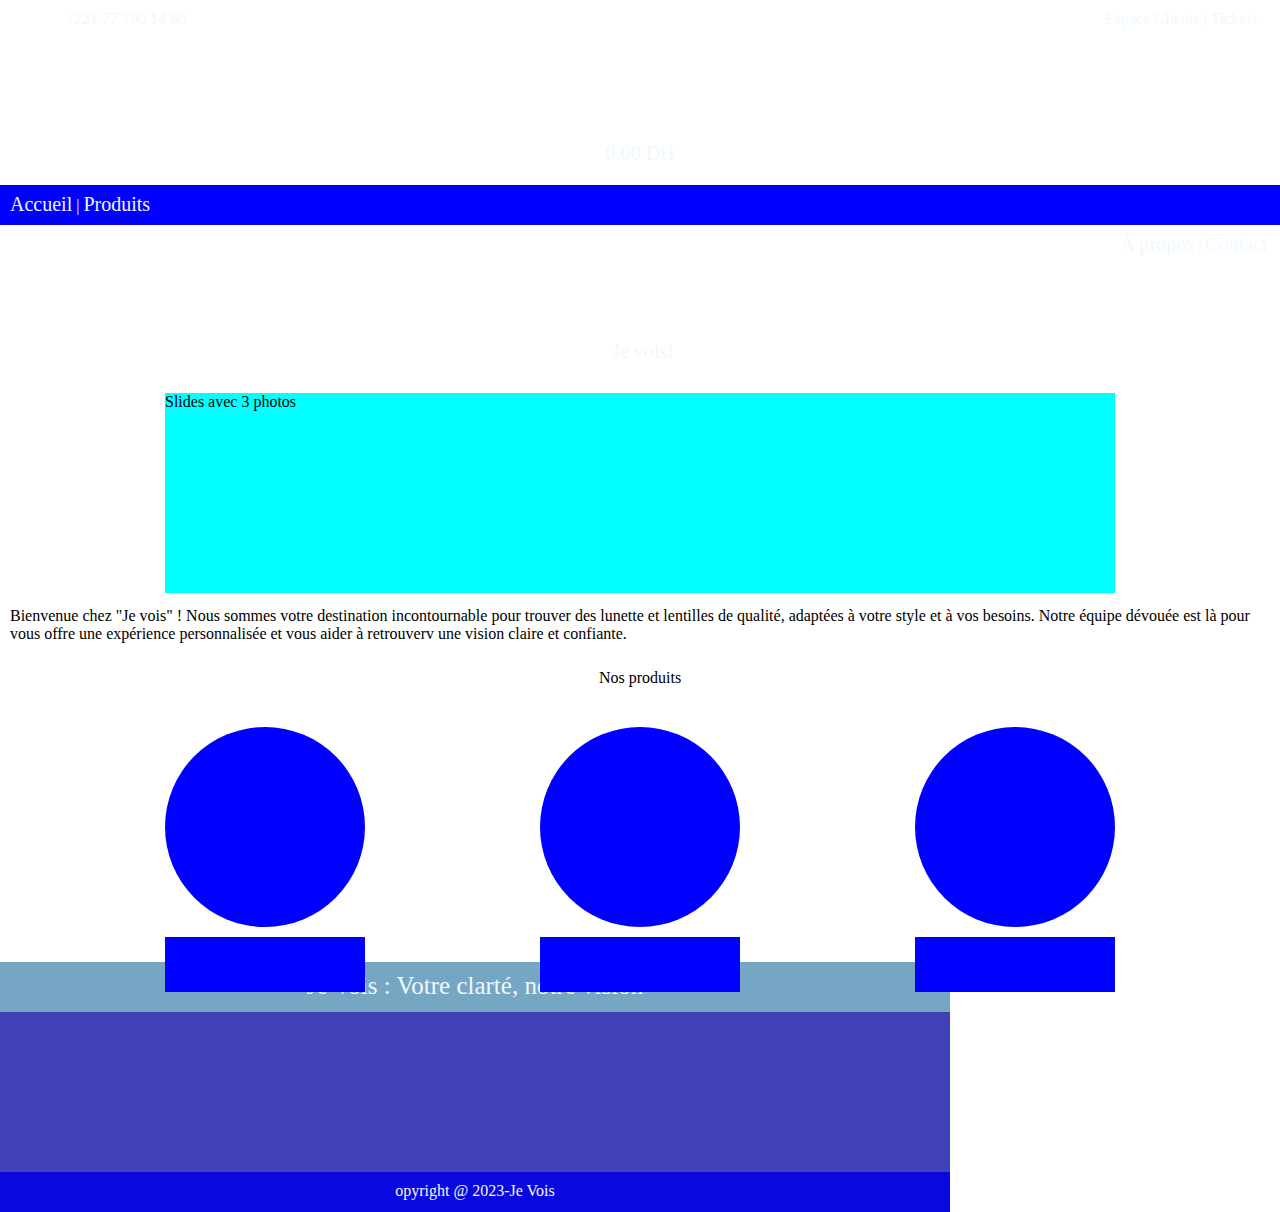
<file: index.html>
<!DOCTYPE html>
<html lang="en">
<head>
    <meta charset="UTF-8">
    <meta name="viewport" content="width=device-width, initial-scale=1.0">
    <title>E-commerce</title>
    <link rel="stylesheet" href="style.css">
</head>
<body>
    <div class="entete">
        <div class="entexte1">
            <div id="icon"> <img src="images/phone.png" alt="" id="icon"> </div>
            <div id="num"> +221 77 790 14 60 </div>
        </div>
        <div class="entexte2"> <div id="entext2"> <a href="">Espace Clients</a>  | <a href="">Tickets</a> </div></div>
    </div>
    <div class="pert1">
        <div id="lesprix">
            <div id="chariot"> <img src="images/chariot.png" alt="" id="chariot"></div>
            <div id="prix"> 0.00 DH</div>
        </div>
    </div>
    <div class="menu">
        <div class="dmenu"> <a href="index.html" dmenu> Accueil</a>  |  <a href="produits.html" dmenu>Produits</a></div>
        </div>
        <div class="gmenu"> <a href="" gmenu>À propos</a>  |  <a href="" gmenu>Contact</a></div>
    </div>
    <div id="cercle"><div id="lunette"><img src="images/eyeglasses.png" alt="" id="verre"> <center id="read"> Je vois!</center></div></div>
   
    <div class="slides"> <div id="ecrit">Slides avec 3 photos</div> </div>

    <div class="present">
        <div id="presentation"><center id="nous">Qui sommes vous ?</center></div>
    </div>

    <div class="propos">
        <p id="propos">Bienvenue chez "Je vois" ! Nous sommes votre destination incontournable pour trouver des lunette et lentilles de qualité, adaptées à votre style et à vos besoins. Notre équipe dévouée est là pour vous offre une expérience personnalisée et vous aider à retrouverv une vision claire et confiante.</p>
    </div>

    <div class="prese">
        <div id="presentat"><center id="tous">Nos produits </center></div>
    </div>

    <div class="lesimages">
        <div id="image1">
            <div id="img1"></div>
            <div id="tit1"></div>
        </div>
        <div id="image2">
            <div id="img1"></div>
            <div id="tit1"></div>
        </div>
        <div id="image3">
            <div id="img1"></div>
            <div id="tit1"></div>
        </div>
    </div>

    <div class="footer">
        <div id="tex"> <center id="slogan">Je Vois : Votre clarté, notre vision</center>  </div>
        <div id="texim"></div>
        <div id="foot"> <center id="footer">opyright @ 2023-Je Vois</center> </div>
    </div>


</body>
</html>
</file>
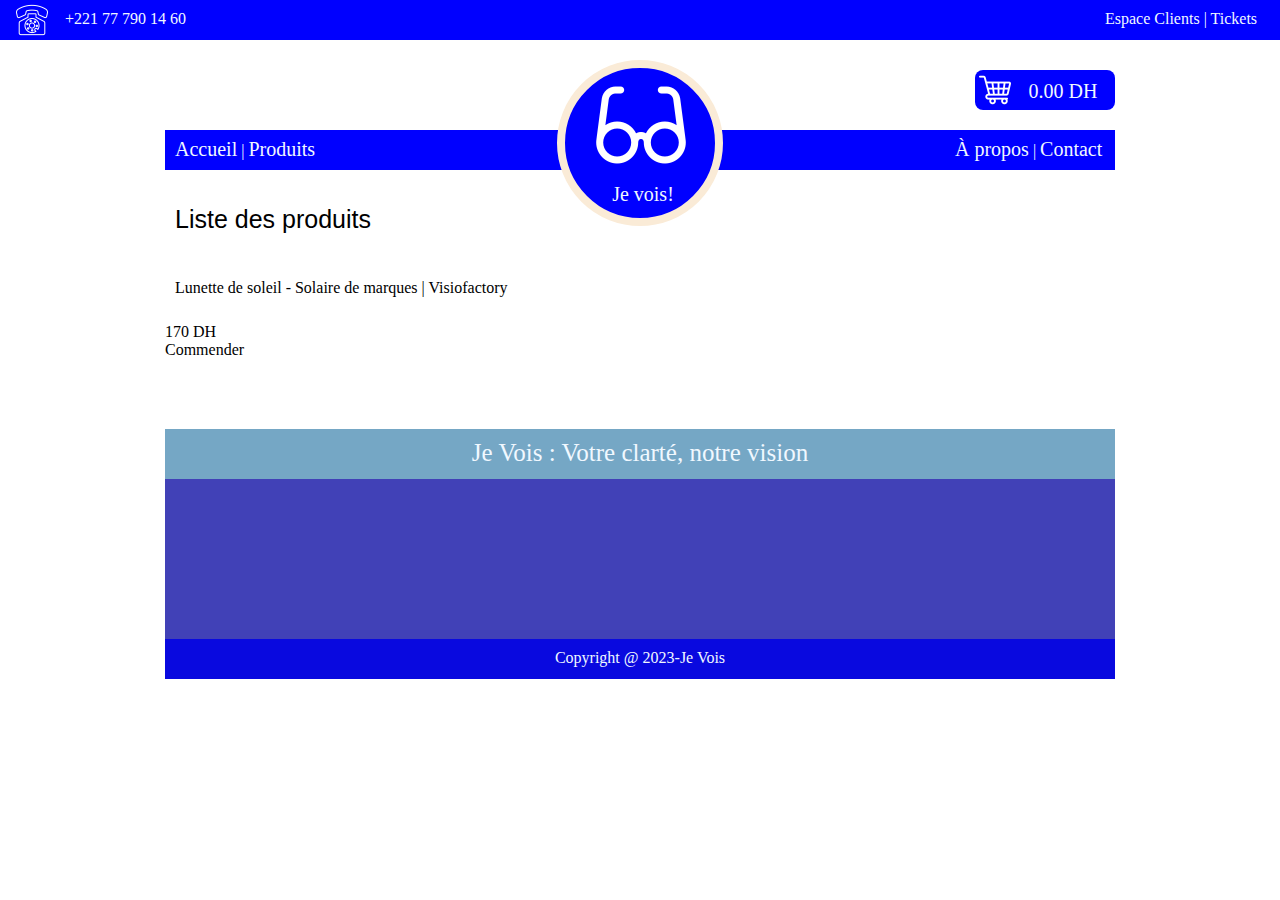
<file: produits.html>
<!DOCTYPE html>
<html lang="en">
<head>
    <meta charset="UTF-8">
    <meta name="viewport" content="width=device-width, initial-scale=1.0">
    <title>E-commerce</title>
    <link rel="stylesheet" href="css/style.css">
</head>
<body>
    <div class="tableau-bord">
            <div class="entexte1">
                <div id="icon"> <img src="images/phone.png" alt="" id="icon"> </div>
                <div id="num"> +221 77 790 14 60 </div>
            </div>
            <div class="entexte2"> 
                <div id="entext2"> <a href="">Espace Clients</a>  | <a href="">Tickets</a> </div>
            </div>
    </div>
    <header>
        <div class="header">
            <div class="panier">
            <div id="espacepanier">
                <div id="paniermarche"> <img src="images/chariot.png" alt="" id="paniermarche"></div>
                <div id="prix"> 0.00 DH</div>
            </div>
        </div>
        <div class="menu">
            <div class="dmenu"> <a href="index.html"> Accueil</a>  |  <a href="produits.html">Produits</a></div>

            <div class="gmenu"> <a href="" gmenu>À propos</a>  |  <a href="" gmenu>Contact</a></div>

            <div class="cercle">
                <div id="lunette"><img src="images/eyeglasses.png" alt="" id="verre"> <center id="read"> Je vois!</center></div>
            </div>
        </div>
    </div>
    </header>
    <main class="lesproduits">
        <div class="titreproduits"><p>Liste des produits</p></div>
        
        <div class="contener">
            <div id="bloc">
                <div id="photo">

                </div>
                <div id="descriptionlunette">
                    <p id="descrirelunette"> Lunette de soleil - Solaire de marques | Visiofactory</p>
                </div>
                <div id="prixlunette">170 DH</div>

                <div id="commender">Commender</div>

            </div>
            
            <div style="clear: both;"></div>    
        </div>

    </main>
    <footer>
        <div class="footer">
            <div class="piedpage">
                <div id="tex"> <center id="slogan">Je Vois : Votre clarté, notre vision</center>  </div>
                <div id="texim"></div>
                <div id="foot"> <center id="footer">Copyright @ 2023-Je Vois</center> </div>
            </div>
        </div>
    </footer>
</body>
</html>
</file>
<file: style.css>
body{
    margin: 0px;
}
.tableau-bord{
    margin-top: 0px;
    width: 100%;
    height: 40px;
    background: blue;
}

.entexte1{
    width: 300px;
    height: 40px;
    float: left;
}

#icon{
    margin-top: 2px;
    margin-left: 8px;
    width: 32px;
    height: 32px;
    float: left;
}

#num{
    margin: 10px;
    margin-left: 25px;
    width: 150px;
    height: 40px;
    float: left;
    color: aliceblue;
}

.entexte2{
    width: 175px;
    height: 40px;
    float: right;
}

#entext2{
    margin-top: 10px;
    margin-left: 25px;
    width: 175px;
    height: 40px;
    color: aliceblue;
    float: right;  
}

#entext2 a{
    text-decoration: none;
    color: aliceblue;
}

.header{
    width: 950px;
    min-height: 100px;
    margin: 0px auto;
}

.panier{
    width: 100%;
    height: 40px;
    margin-top: 30px;
}

#espacepanier{
    background-color: blue;
    width: 140px;
    height: 40px;
    float: right;
    border-radius: 8px;
}

#paniermarche{
    width: 32px;
    height: 32px;
    float: left;
    margin: 2px;
}

#prix{
    color: aliceblue;
    text-align: center;
    font-size: 20px;
    font-family: 'Times New Roman', Times, serif;
    margin-top: 10px;
}

.menu{
    width: 100%;
    height: 40px;
    background-color: blue;
    margin-top: 20px;
}

.dmenu{
    width: 160px;
    height: 40px;
    float: left; 
    color: aliceblue; 
    margin-top: 8px; 
    margin-left: 10px;
}

.dmenu a{
    text-align: center;
    color: aliceblue;
    font-size: 20px;
    font-family: 'Times New Roman', Times, serif;
    text-decoration: none;
   
}

.gmenu{
    width: 160px;
    height: 40px;
    float: right; 
    color: aliceblue; 
    margin-top: 8px; 
}

.gmenu a{
    text-align: center;
    color: aliceblue;
    font-size: 20px;
    font-family: 'Times New Roman', Times, serif;
    text-decoration: none;
   
}

.cercle{
    width: 150px;
    height: 150px;
    background-color: blue;
    margin: 0px auto;
    border-radius: 50%;
    border-style: solid;
    border-width: 8px;
    border-color: antiquewhite;
    position: relative;
    top: -70px;
    z-index: 1;
}

#lunette{
    margin-left: 12px;
    margin-top: -7px;
}

#read{
    font-size: 20px;
    font-family: 'Times New Roman', Times, serif;
    margin-top: -10px;
    margin-right: 6px;
    color: aliceblue;
}


.main{
    width: 950px;
    margin: 0px auto;
}

.slides{
    width: 950px;
    height: 200px;
    background-color: aqua;
    position: relative;
    margin: 0px auto;
    top: 30px;
}

#imageslides{
    font-size: 35px;
    font-family: Arial, Helvetica, sans-serif;
    text-align: center;
    padding: 75px;
}

.lignentete{
    width: 100%;
    height: 6px;
    background-color: blue;
    position: relative;
    top: 70px;
}

#tittretxt{
    width: 175px;
    height: 40px;
    float: left;
    background-color: blue;
    position: relative;
    top: -35px;
}

#question{
    margin-top: 8px;
    font-size: 20px;
    font-family: 'Times New Roman', Times, serif;
    color: aliceblue;
    text-align: center;
}

.texte{
    margin-left: 5px;
    text-align: center;
    margin-bottom: 10px;
    margin-top: 70px;
    width: 950px;
    font-size: 20px;
}

p{
    padding: 10px;
}

.lignentete2{
    width: 100%;
    height: 6px;
    background-color: blue;
    position: relative;
    top: 20px;
}

#tittretxt2{
    width: 175px;
    height: 40px;
    margin: 0px auto;
    background-color: blue;
    position: relative;
    top: -35px;
}

.lesimages{
    width: 950px;
    height: 275px;
    position: relative;
    margin: 0px auto;
    top: 40px;
}

#image1{
    width: 200px;
    height: 275px;
    position: relative;
}

#image2{
    width: 200px;
    height: 275px;
    position: relative;
    margin: 0px auto;
    top: -275px;
}

#image3{
    width: 200px;
    height: 275px;
    position: relative;
    top: -550px;
    right: -750px;
}

#img1{
    width: 200px;
    height: 200px;
    background-color: blue;
    border-radius: 100%;
}

#tit1{
    width: 200px;
    height: 55px;
    background-color: blue;
    margin-top: 10px;
}

.piedpage{
    width: 950px;
    height: 250px;
    position: relative;
    margin: 0px auto;
    top: 70px;
}

#tex{
    width: 950px;
    height: 50px;
    background-color: rgb(117, 167, 197);
    font-size: 25px;
    margin-top: 0px;
    color: aliceblue;
    text-align: center;
}

#slogan{
    padding-top: 10px;
}

#texim{
    width: 950px;
    height: 160px;
    background-color: rgb(65, 65, 183);
}

#foot{
    width: 950px;
    height: 40px;
    background-color: rgb(9, 9, 223);
}

#footer{
    padding-top: 10px;
    font-size: 16px;
    color: aliceblue;
}

/*---------------------------- Page Produits --------------------------------------*/

.lesproduits{
    width: 950px;
    margin: 0px auto;

}

.titreproduits{
    width: 950px;
    font-size: 25px;
    margin: 0px auto;
    font-family: 'Lucida Sans', 'Lucida Sans Regular', 'Lucida Grande', 'Lucida Sans Unicode', Geneva, Verdana, sans-serif;
}

.bloc{
    width: 220px;
    height: 250px;
    float: left;
    border-radius: 10px;
    background-color: blue;
    margin-left: 15px;
    margin-bottom: 15px;
}

.photo{
    width: 206px;
    height: 150px;
    position: relative;
    border-radius: 10px;
    background-color: grey;
    margin: 0px auto;
    top: 7px;
    overflow: hidden;
}

.descriptionlunette{
    width: 210px;
    height: 50px;
    position: relative;
    border-radius: 10px;
    background-color: whitesmoke;
    margin: 0px auto;
    top: 15px;
}

.descrirelunette{
    margin-top: -5px;
}

.prilunette{
    width: 75px;
    height: 25px;
    float: left;
    position: relative;
    border-radius: 10px;
    background-color: whitesmoke;
    margin: 0px auto;
    top: 15px; 
    left: 7px;
}

.prilunette{
    margin-top: 8px;
    font-size: 12px;
}

.prixlunette{
    width: 75px;
    height: 25px;
    float: left;
    border-radius: 10px;
    background-color: whitesmoke;
    margin-top: 23px; 
    margin-left: 7px;
    text-align: center;
    line-height: 25px;
    font-size: 16px;
}

.commender{
    width: 100px;
    height: 25px;
    float: right;
    border-radius: 10px;
    background-color: whitesmoke;
    margin-top: 23px; 
    margin-right: 7px;
    text-align: center;
    font-size: 14px;
}

/*---------------------------- Page gestion du site --------------------------------------*/

.tableau{
    width: 100%;
    height: 40px;
    background-color: black;
    margin: 0px;
}

.blue{
    width: 20%;
    height: 511px;
    background-color: rgb(51, 51, 142);
    float: left;
}

.espace_logo{
    width: 100px;
    height: 130px;
    margin: 0px auto;
}

.logog{
    position: relative;
    top: 15px;;
    width: 100px;
    height: 100px;
    background-color: blueviolet;
    border-radius: 50%;
    margin: 0px auto;
    color: aliceblue;
    font-size: 20px;
    text-align: center;
    line-height: 100px;

}

.element{
    width: 100%;
    height: 40px;
}

.premierlettre{
    width: 32px;
    height: 32px;
    float: left;
    margin-top: 4px;
    margin-left: 10px;
    background-color: blueviolet;
    border-radius: 50%;
    color: aliceblue;
    font-size: 20px;
    text-align: center;
    line-height: 32px;
}

.element_tableau_bord{
    width: 200px;
    height: 32px;
    float: right;
    margin-top: 4px;
}

.url_element_tableau_bord{
    color: aliceblue;
    font-size: 20px;
    text-align: center;
    line-height: 32px;
    text-decoration: none;
}

.ligne_separaion{
    width: 100%;
    height: 1px;
    background-color: aliceblue;
}

.blanc{
    width: 80%;
    height: 511px;
    background-color: hsl(0, 15%, 95%);
    float: right;
}

.compteur{
    width: 200px;
    height: 175px;
    float: left;
    margin-top: 25px;
    margin-left: 30px;
    margin-bottom: 15px;
}

.partie_chiffre{
    width: 100%;
    height: 110px;
    background-color: gray;
    color: blue;
    text-align: center;
    line-height: 110px;
    font-size: 40px;
}

.trait{
    width: 100%;
    height: 5px;
    background-color: blueviolet;
}

.partie_lettre{
    width: 100%;
    height: 60px;
    background-color: rgb(97, 97, 206);
    color: white;
    text-align: center;
    line-height: 60px;
    font-size: 18px;
}
</file>
<file: css/style.css>
body{
    margin: 0px;
}
.tableau-bord{
    margin-top: 0px;
    width: 100%;
    height: 40px;
    background: blue;
}

.entexte1{
    width: 300px;
    height: 40px;
    float: left;
}

#icon{
    margin-top: 2px;
    margin-left: 8px;
    width: 32px;
    height: 32px;
    float: left;
}

#num{
    margin: 10px;
    margin-left: 25px;
    width: 150px;
    height: 40px;
    float: left;
    color: aliceblue;
}

.entexte2{
    width: 175px;
    height: 40px;
    float: right;
}

#entext2{
    margin-top: 10px;
    margin-left: 25px;
    width: 175px;
    height: 40px;
    color: aliceblue;
    float: right;  
}

#entext2 a{
    text-decoration: none;
    color: aliceblue;
}

.header{
    width: 950px;
    min-height: 100px;
    margin: 0px auto;
}

.panier{
    width: 100%;
    height: 40px;
    margin-top: 30px;
}

#espacepanier{
    background-color: blue;
    width: 140px;
    height: 40px;
    float: right;
    border-radius: 8px;
}

#paniermarche{
    width: 32px;
    height: 32px;
    float: left;
    margin: 2px;
}

#prix{
    color: aliceblue;
    text-align: center;
    font-size: 20px;
    font-family: 'Times New Roman', Times, serif;
    margin-top: 10px;
}

.menu{
    width: 100%;
    height: 40px;
    background-color: blue;
    margin-top: 20px;
}

.dmenu{
    width: 160px;
    height: 40px;
    float: left; 
    color: aliceblue; 
    margin-top: 8px; 
    margin-left: 10px;
}

.dmenu a{
    text-align: center;
    color: aliceblue;
    font-size: 20px;
    font-family: 'Times New Roman', Times, serif;
    text-decoration: none;
   
}

.gmenu{
    width: 160px;
    height: 40px;
    float: right; 
    color: aliceblue; 
    margin-top: 8px; 
}

.gmenu a{
    text-align: center;
    color: aliceblue;
    font-size: 20px;
    font-family: 'Times New Roman', Times, serif;
    text-decoration: none;
   
}

.cercle{
    width: 150px;
    height: 150px;
    background-color: blue;
    margin: 0px auto;
    border-radius: 50%;
    border-style: solid;
    border-width: 8px;
    border-color: antiquewhite;
    position: relative;
    top: -70px;
    z-index: 1;
}

#lunette{
    margin-left: 12px;
    margin-top: -7px;
}

#read{
    font-size: 20px;
    font-family: 'Times New Roman', Times, serif;
    margin-top: -10px;
    margin-right: 6px;
    color: aliceblue;
}


.main{
    width: 950px;
    margin: 0px auto;
}

.slides{
    width: 950px;
    height: 200px;
    background-color: aqua;
    position: relative;
    margin: 0px auto;
    top: 30px;
}

.lignentete{
    width: 100%;
    height: 6px;
    background-color: blue;
    position: relative;
    top: 70px;
}

#tittretxt{
    width: 175px;
    height: 40px;
    float: left;
    background-color: blue;
    position: relative;
    top: -35px;
}

#question{
    margin-top: 8px;
    font-size: 20px;
    font-family: 'Times New Roman', Times, serif;
    color: aliceblue;
    text-align: center;
}

.texte{
    margin-left: 5px;
    text-align: center;
    margin-bottom: 10px;
    margin-top: 70px;
    width: 950px;
    font-size: 20px;
}

p{
    padding: 10px;
}

.lignentete2{
    width: 100%;
    height: 6px;
    background-color: blue;
    position: relative;
    top: 20px;
}

#tittretxt2{
    width: 175px;
    height: 40px;
    margin: 0px auto;
    background-color: blue;
    position: relative;
    top: -35px;
}

.lesimages{
    width: 950px;
    height: 275px;
    position: relative;
    margin: 0px auto;
    top: 40px;
}

#image1{
    width: 200px;
    height: 275px;
    position: relative;
}

#image2{
    width: 200px;
    height: 275px;
    position: relative;
    margin: 0px auto;
    top: -275px;
}

#image3{
    width: 200px;
    height: 275px;
    position: relative;
    top: -550px;
    right: -750px;
}

#img1{
    width: 200px;
    height: 200px;
    background-color: blue;
    border-radius: 100%;
}

#tit1{
    width: 200px;
    height: 55px;
    background-color: blue;
    margin-top: 10px;
}

.piedpage{
    width: 950px;
    height: 250px;
    position: relative;
    margin: 0px auto;
    top: 70px;
}

#tex{
    width: 950px;
    height: 50px;
    background-color: rgb(117, 167, 197);
    font-size: 25px;
    margin-top: 0px;
    color: aliceblue;
    text-align: center;
}

#slogan{
    padding-top: 10px;
}

#texim{
    width: 950px;
    height: 160px;
    background-color: rgb(65, 65, 183);
}

#foot{
    width: 950px;
    height: 40px;
    background-color: rgb(9, 9, 223);
}

#footer{
    padding-top: 10px;
    font-size: 16px;
    color: aliceblue;
}

/*---------------------------- Page Produits --------------------------------------*/

.lesproduits{
    width: 950px;
    margin: 0px auto;

}

.titreproduits{
    width: 950px;
    font-size: 25px;
    margin: 0px auto;
    font-family: 'Lucida Sans', 'Lucida Sans Regular', 'Lucida Grande', 'Lucida Sans Unicode', Geneva, Verdana, sans-serif;
}

.bloc{
    width: 220px;
    height: 250px;
    float: left;
    border-radius: 10px;
    background-color: blue;
    margin-left: 15px;
    margin-bottom: 15px;
}

.photo{
    width: 206px;
    height: 150px;
    position: relative;
    border-radius: 10px;
    background-color: grey;
    margin: 0px auto;
    top: 7px;
    overflow: hidden;
}

.descriptionlunette{
    width: 210px;
    height: 50px;
    position: relative;
    border-radius: 10px;
    background-color: whitesmoke;
    margin: 0px auto;
    top: 15px;
}

.descrirelunette{
    margin-top: -5px;
}

.prilunette{
    width: 75px;
    height: 25px;
    float: left;
    position: relative;
    border-radius: 10px;
    background-color: whitesmoke;
    margin: 0px auto;
    top: 15px; 
    left: 7px;
}

.prilunette{
    margin-top: 8px;
    font-size: 12px;
}

.prixlunette{
    width: 75px;
    height: 25px;
    float: left;
    border-radius: 10px;
    background-color: whitesmoke;
    margin-top: 23px; 
    margin-left: 7px;
    text-align: center;
    line-height: 25px;
    font-size: 16px;
}

.commender{
    width: 100px;
    height: 25px;
    float: right;
    border-radius: 10px;
    background-color: whitesmoke;
    margin-top: 23px; 
    margin-right: 7px;
    text-align: center;
    font-size: 14px;
}

.modifier_dans_boutique{
    width: 60px;
    height: 25px;
    float: right;
    margin-right: 5px;
    border-radius: 10px;
    background-color: red;
    margin-top: 1px;
    border: red; 
    margin-top: 23px; 
    text-align: center;
    font-size: 14px;
}


.supprimer_dans_boutique{
    width: 60px;
    height: 25px;
    float: right;
    margin-right: 5px;
    border-radius: 10px;
    background-color: green;
    margin-top: 1px; 
    border: green;
    margin-top: 23px; 
    text-align: center;
    font-size: 14px; 
}

.modifSupp{
    text-align: center;
    line-height: 25px;
    font-size: 16px;
    color: aliceblue;
    text-decoration: none;
}

/*---------------------------- Page gestion du site --------------------------------------*/

.tableau{
    width: 100%;
    height: 40px;
    background-color: black;
    position: fixed;
    margin: 0px;
    z-index: 1;
}

.blue{
    width: 20%;
    height: 525px;
    background-color: rgb(51, 51, 142);
    float: left;
    position: fixed;
    top: 40px;
    left: 0px;
}

.espace_logo{
    width: 100px;
    height: 130px;
    margin: 0px auto;
}

.logog{
    position: relative;
    top: 15px;;
    width: 100px;
    height: 100px;
    background-color: blueviolet;
    border-radius: 50%;
    margin: 0px auto;
    color: aliceblue;
    font-size: 20px;
    text-align: center;
    line-height: 100px;

}

.element{
    width: 100%;
    height: 40px;
}

.premierlettre{
    width: 34px;
    height: 34px;
    float: left;
    margin-top: 4px;
    margin-left: 10px;
    background-color: blueviolet;
    border-radius: 50%;
    color: aliceblue;
    font-size: 20px;
    text-align: center;
    line-height: 32px;
}

.element_tableau_bord{
    width: 200px;
    height: 32px;
    float: right;
    margin-top: 4px;
}

.url_element_tableau_bord{
    color: aliceblue;
    font-size: 20px;
    text-align: center;
    line-height: 32px;
    text-decoration: none;
}

.ligne_separaion{
    width: 100%;
    height: 1px;
    background-color: aliceblue;
}

.blanc{
    width: 80%;
    height: 525px;
    background-color: hsl(0, 15%, 95%);
    float: right;
    margin-top: 40px;
}

.compteur{
    width: 200px;
    height: 175px;
    float: left;
    margin-top: 25px;
    margin-left: 30px;
    margin-bottom: 15px;
}

.partie_chiffre{
    width: 100%;
    height: 110px;
    background-color: gray;
    color: blue;
    text-align: center;
    line-height: 110px;
    font-size: 40px;
}

.trait{
    width: 100%;
    height: 5px;
    background-color: blueviolet;
}

.partie_lettre{
    width: 100%;
    height: 60px;
    background-color: rgb(97, 97, 206);
    color: white;
    text-align: center;
    line-height: 60px;
    font-size: 18px;
}

/*---------------------------- Formulairs ajout de produits --------------------------------------*/

.form_ajout{
    width: 350px;
    height: 360px;
    background-color: blue;
    margin: 0px auto;
    border-radius: 10px;
    margin-top: 90px;
}
.tittr_ajout{
    width: 350px;
    height: 50px;
    text-align: center;
    line-height: 50px;
    color: aliceblue;
    font-size: 19px;
    font-family: 'Times New Roman', Times, serif;
}

.formulaire_ajout_produit{
    width: 350px;
    height: 300px;
    background-color: blueviolet;
}

section{
    background-color: rgb(97, 97, 206);
    padding: 10px;
    display: flex;
    flex-direction: column;
    width: 300px;
    border-radius: 6px;
    height: 350px;
    margin: 0px auto;
    margin-top: 100px;
    
}

.section3{
    width: 350px;
    height: 315px;
}

.section{
    /* la section pour la page connexion*/

    background-color: rgb(97, 97, 206);
    padding: 10px;
    display: flex;
    flex-direction: column;
    width: 350px;
    border-radius: 6px;
    height: 300px;
    margin: 0px auto;
    margin-top: 100px;
}

.connexionbackround{
    width: 100%;
    height: 100%;
    background-color: aqua;
}

section h1{
    text-align: center;
    color: aliceblue;
    font-family: 'Times New Roman', Times, serif;
}
form{
    display: flex;
    flex-direction: column;
    font-size: 19px;
    color: aliceblue;
    font-family: 'Times New Roman', Times, serif;
}
form input{
    margin: 5px 0;
    padding: 5px 5px;
    outline: 0;
    border: 1px solid #000;
    border-radius: 6px;
}
form input[type='submit']{
    background-color: green;
    border: 0;
    color: #fff;
    margin-top: 15px;
    font-size: 20px;
    font-family: 'Times New Roman', Times, serif;
}

.section2{
    width: 400px;
    height: 475px;
    margin-top: 30px;
}

/*---------------------------- Page Panier pour le client --------------------------------------*/

.panierclient{
    width: 400px;
    height: 300px;
    background-color: blue;
    border-radius: 5px;
    position: relative;
    left: 5px;
    top: 15px;

}
</file>
